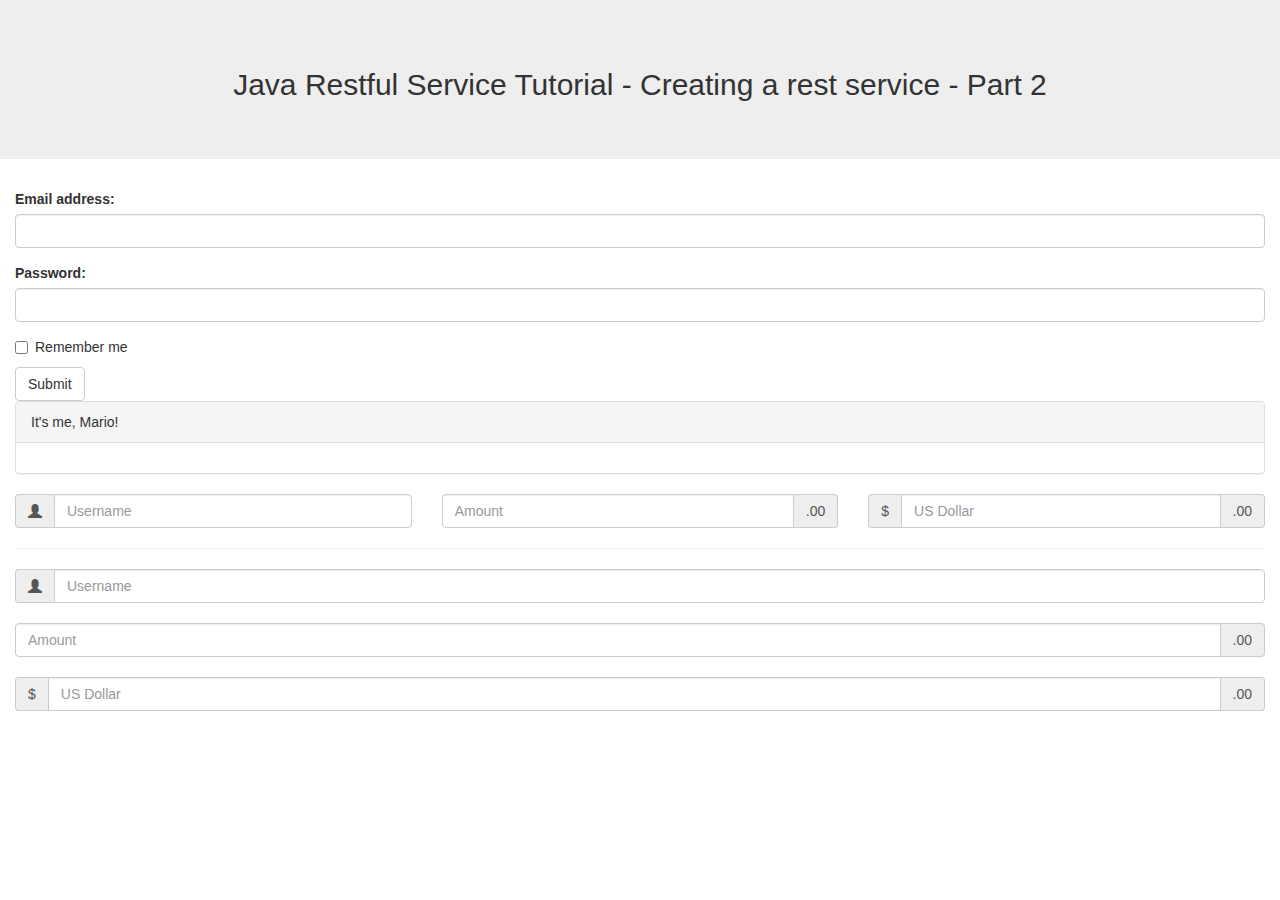
<file: hkol.tutorial.rest/WebContent/index.html>
<!DOCTYPE html>
<html>
<head>
<title>Restful API using Jersey</title>
<meta charset="utf-8">
<meta name="viewport" content="width=device-width, initial-scale=1">
<link rel="stylesheet"
	href="https://maxcdn.bootstrapcdn.com/bootstrap/3.3.7/css/bootstrap.min.css">
<link rel="stylesheet" href="hkol.css" type="text/css">
<script
	src="https://ajax.googleapis.com/ajax/libs/jquery/3.1.1/jquery.min.js"></script>
<script
	src="https://maxcdn.bootstrapcdn.com/bootstrap/3.3.7/js/bootstrap.min.js"></script>
</head>
<body>
	<div class="jumbotron text-center">
		<h2>Java Restful Service Tutorial - Creating a rest service -
			Part 2</h2>
	</div>
	<div class="container-fluid">
		<form
			action="http://localhost:8080/hkol.tutorial.rest/api/v1/persons/new/" method="post">
			<div class="form-group">
				<label for="email">Email address:</label> <input type="email"
					class="form-control" name="email" id="email">
			</div>
			<div class="form-group">
				<label for="pwd">Password:</label> <input type="password"
					class="form-control" name="pwd" id="pwd">
			</div>
			<div class="checkbox">
				<label><input type="checkbox"> Remember me</label>
			</div>
			<button type="submit" class="btn btn-default">Submit</button>
		</form>
		<div class="panel panel-default">
			<div class="panel-heading">It's me, Mario!</div>
			<div class="panel-body">
				<a
					href="https://www.youtube.com/watch?annotation_id=annotation_401609&feature=iv&src_vid=gKBiIWY7FYw&v=4DY46f-LZ0M"></a>
			</div>
		</div>
		<div class="bs-example">
			<form>
				<div class="row">
					<div class="col-xs-4">
						<div class="input-group">
							<span class="input-group-addon"><span
								class="glyphicon glyphicon-user"></span></span> <input type="text"
								class="form-control" placeholder="Username">
						</div>
					</div>
					<div class="col-xs-4">
						<div class="input-group">
							<input type="text" class="form-control" placeholder="Amount">
							<span class="input-group-addon">.00</span>
						</div>
					</div>
					<div class="col-xs-4">
						<div class="input-group">
							<span class="input-group-addon">$</span> <input type="text"
								class="form-control" placeholder="US Dollar"> <span
								class="input-group-addon">.00</span>
						</div>
					</div>
				</div>
			</form>
			<hr>
			<form>
				<div class="input-group">
					<span class="input-group-addon"><span
						class="glyphicon glyphicon-user"></span></span> <input type="text"
						class="form-control" placeholder="Username">
				</div>
				<br>
				<div class="input-group">
					<input type="text" class="form-control" placeholder="Amount">
					<span class="input-group-addon">.00</span>
				</div>
				<br>
				<div class="input-group">
					<span class="input-group-addon">$</span> <input type="text"
						class="form-control" placeholder="US Dollar"> <span
						class="input-group-addon">.00</span>
				</div>
			</form>
		</div>
	</div>
</body>
</html>
</file>
<file: hkol.tutorial.rest/WebContent/hkol.css>
@CHARSET "UTF-8";

@media (min-width: 768px) {
    .container-small {
        width: 300px;
    }
    .container-large {
        width: 970px;
    }
}
@media (min-width: 992px) {
    .container-small {
        width: 500px;
    }
    .container-large {
        width: 1170px;
    }
}
@media (min-width: 1200px) {
    .container-small {
        width: 700px;
    }
    .container-large {
        width: 1500px;
    }
}
</file>
